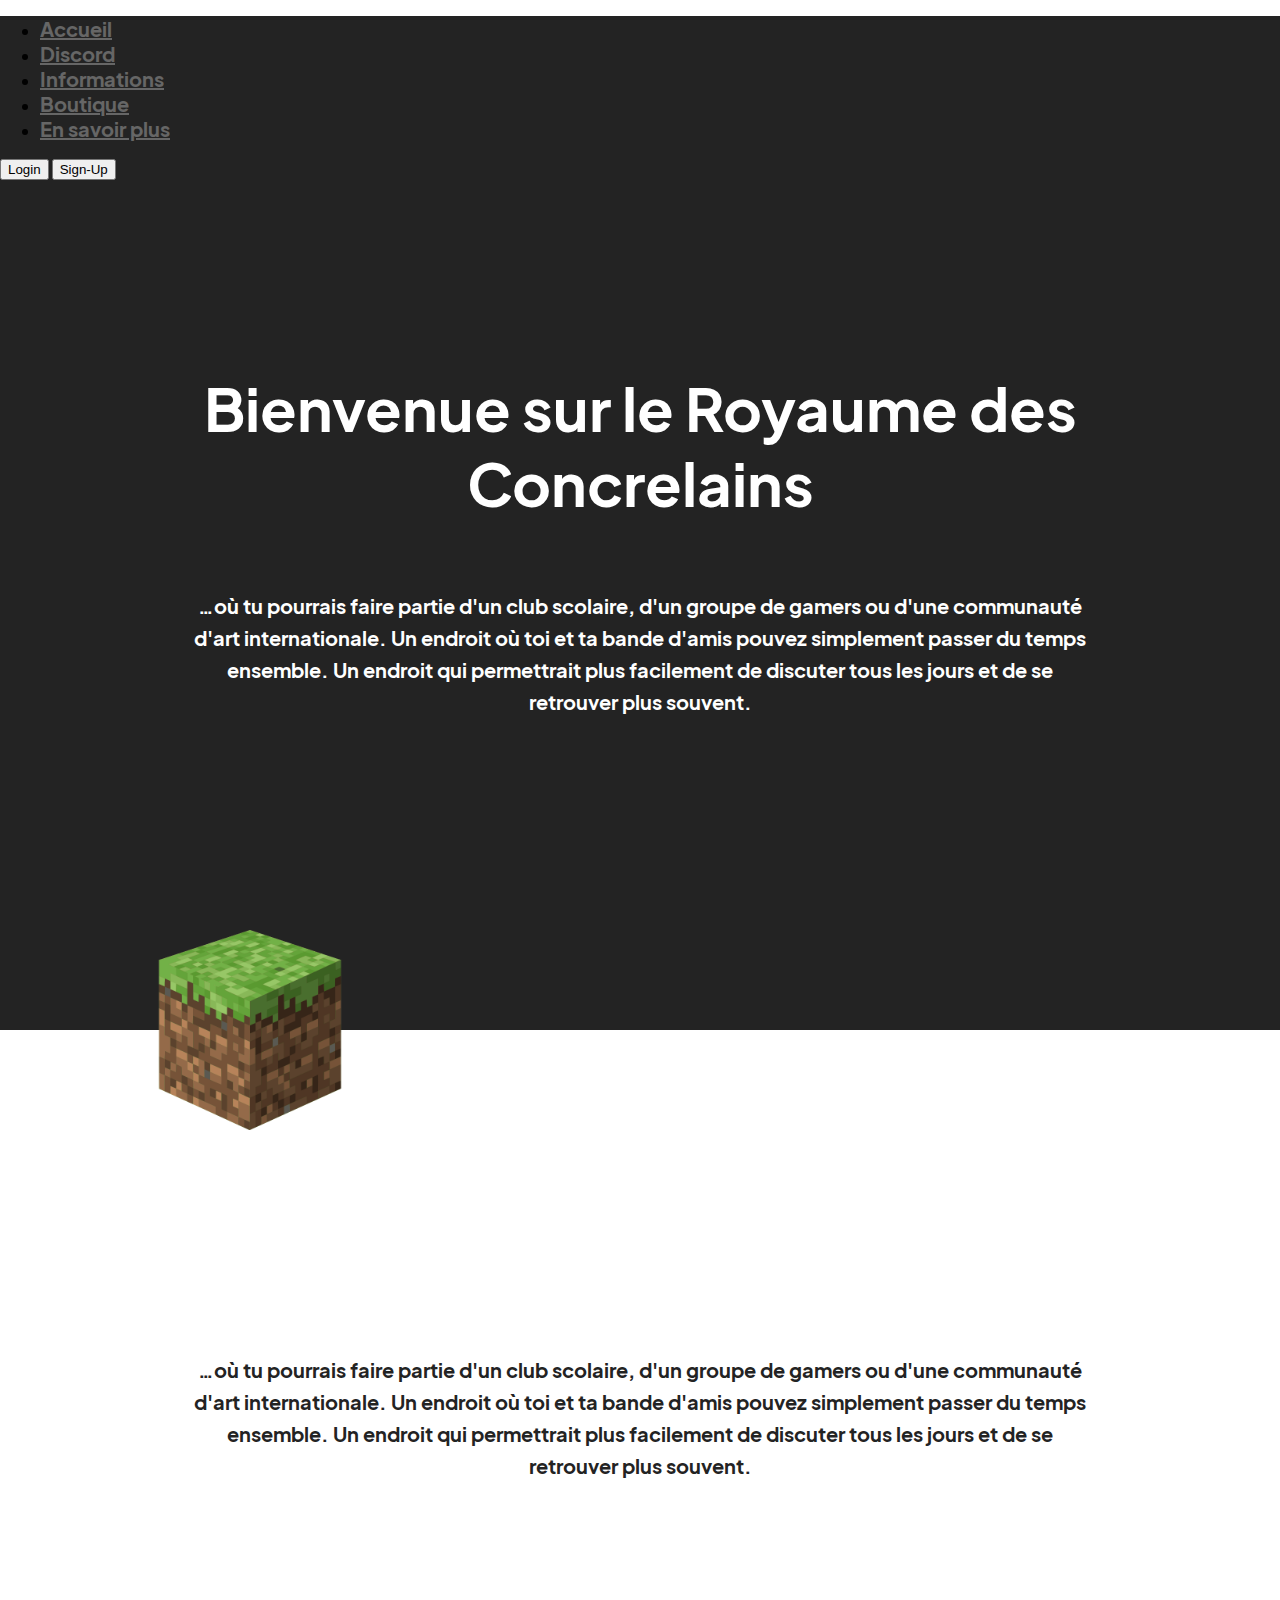
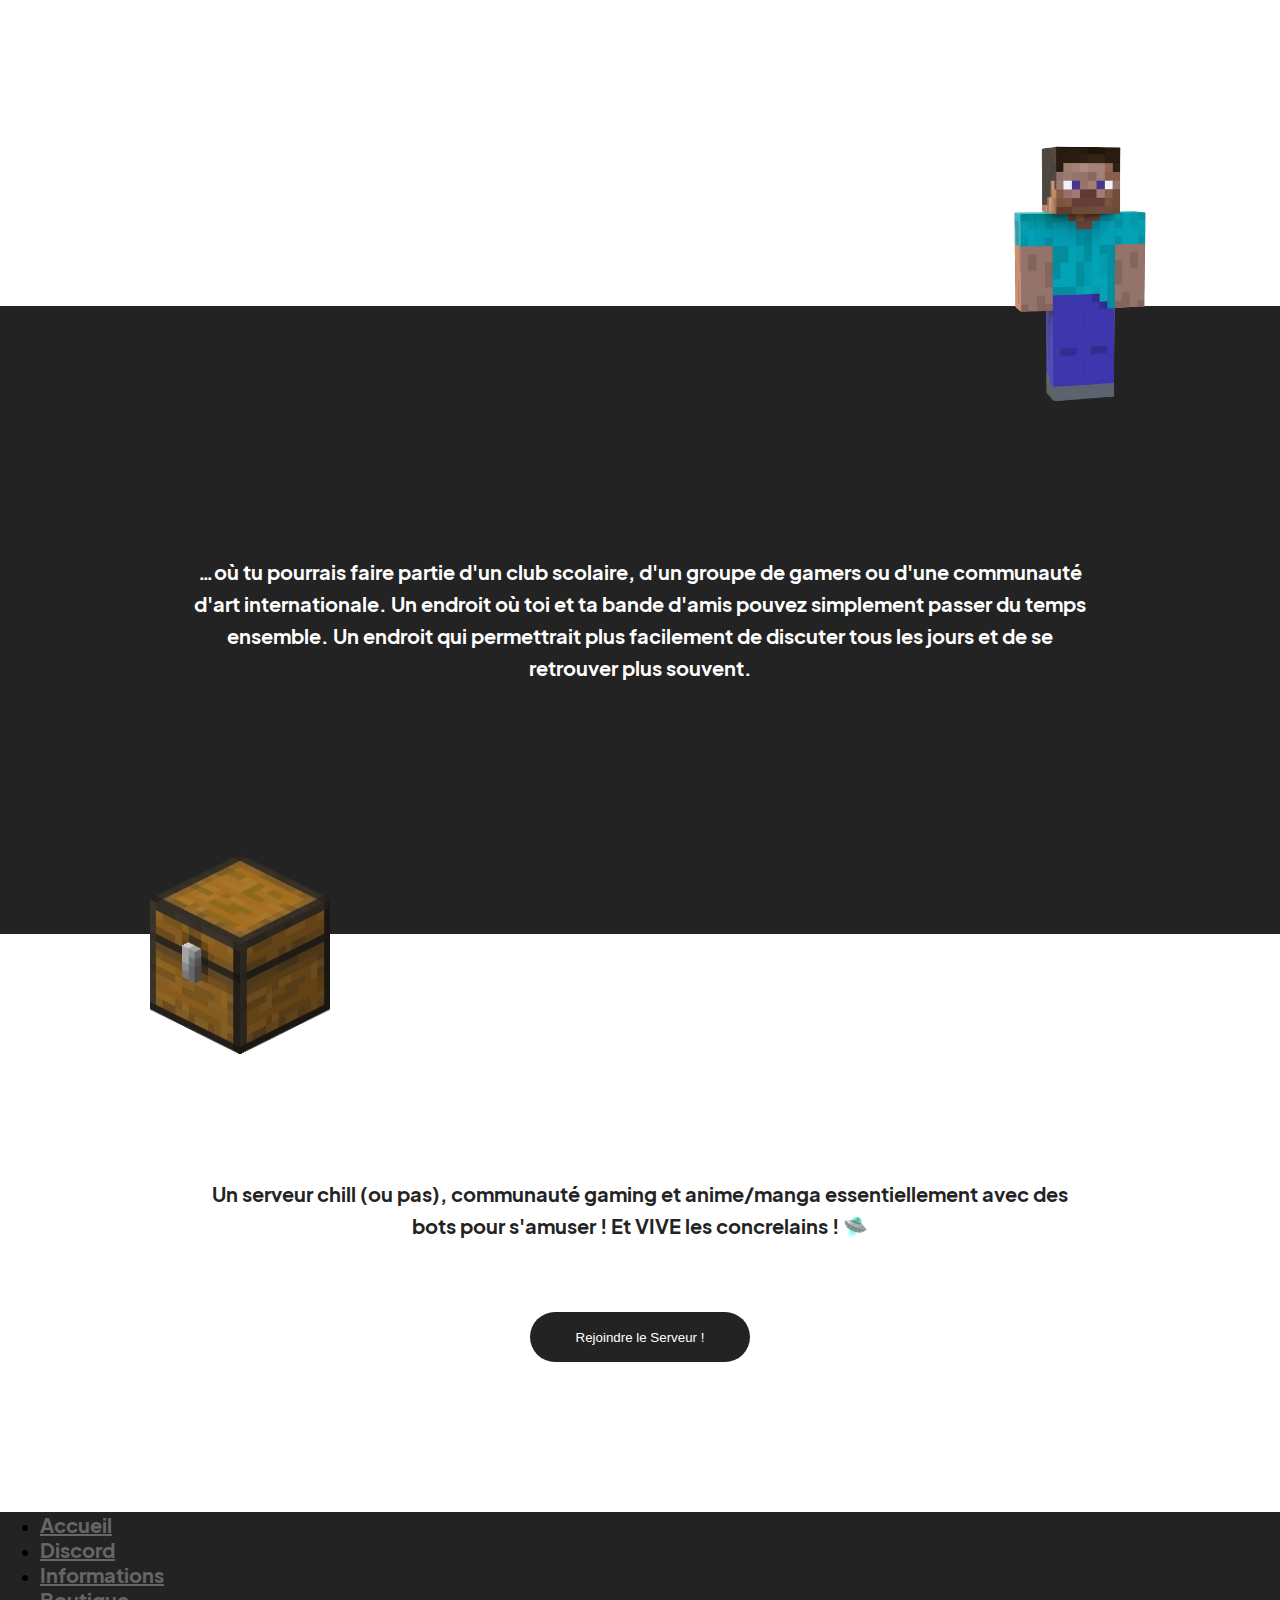
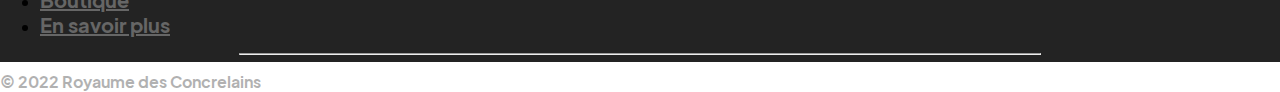
<file: index.html>
<!DOCTYPE html>
<html lang="en">
<head>
    <meta charset="UTF-8">
    <meta http-equiv="X-UA-Compatible" content="IE=edge">
    <meta name="viewport" content="width=device-width, initial-scale=1.0">
    <link rel="stylesheet" href="style.css">
    <link rel="stylesheet" href="min-style.css">
    <link rel="preconnect" href="https://fonts.googleapis.com">
    <link rel="preconnect" href="https://fonts.gstatic.com" crossorigin>
    <link href="https://fonts.googleapis.com/css2?family=Poppins:ital,wght@1,300&family=Spline+Sans:wght@300&display=swap" rel="stylesheet">
    <link href="https://cdn.jsdelivr.net/npm/bootstrap@5.1.3/dist/css/bootstrap.min.css" rel="stylesheet" integrity="sha384-1BmE4kWBq78iYhFldvKuhfTAU6auU8tT94WrHftjDbrCEXSU1oBoqyl2QvZ6jIW3" crossorigin="anonymous">
    <script src="https://cdn.jsdelivr.net/npm/bootstrap@5.1.3/dist/js/bootstrap.bundle.min.js" integrity="sha384-ka7Sk0Gln4gmtz2MlQnikT1wXgYsOg+OMhuP+IlRH9sENBO0LRn5q+8nbTov4+1p" crossorigin="anonymous"></script>
    <script src="https://cdn.jsdelivr.net/npm/@popperjs/core@2.10.2/dist/umd/popper.min.js" integrity="sha384-7+zCNj/IqJ95wo16oMtfsKbZ9ccEh31eOz1HGyDuCQ6wgnyJNSYdrPa03rtR1zdB" crossorigin="anonymous"></script>
    <script src="https://cdn.jsdelivr.net/npm/bootstrap@5.1.3/dist/js/bootstrap.min.js" integrity="sha384-QJHtvGhmr9XOIpI6YVutG+2QOK9T+ZnN4kzFN1RtK3zEFEIsxhlmWl5/YESvpZ13" crossorigin="anonymous"></script>
    <title>Royaule des Concrelains</title>
</head>
<body>
    <header class="p-3 text-white">
        <div class="container">
            <div class="d-flex flex-wrap align-items-center justify-content-center justify-content-lg-start">
                <ul class="nav col-12 col-lg-auto me-lg-auto mb-2 justify-content-center mb-md-0">
                    <li><a href="#" class="nav-link px-2">Accueil</a></li>
                    <li><a href="#" class="nav-link px-2">Discord</a></li>
                    <li><a href="#" class="nav-link px-2">Informations</a></li>
                    <li><a href="#" class="nav-link px-2">Boutique</a></li>
                    <li><a href="about.html" class="nav-link px-2">En savoir plus</a></li>
                </ul>
                <div class="text-end">
                    <button type="button" class="btn btn-outline-primary me-2">Login</button>
                    <button type="button" class="btn btn-warning">Sign-Up</button>
                </div>
            </div>
        </div>
    </header>
    <main> 
        <div class="title-main">
            <div class="title">
                <strong><h1 style="text-align: center;width: auto;height: auto;font-size: 60px;color: #fff;">Bienvenue sur le Royaume des Concrelains</h1style></strong>
            </div>
            <div class="text-title"><p>…où tu pourrais faire partie d'un club scolaire, d'un groupe de gamers ou d'une communauté d'art internationale. Un endroit où toi et ta bande d'amis pouvez simplement passer du temps ensemble. Un endroit qui permettrait plus facilement de discuter tous les jours et de se retrouver plus souvent.</p></div>
        </div>
        <div class="div-cube"><img class="cube" src="./minecraft_logo_icon_168974.png" alt="image"></div>
        <div class="items">
            <p class="text-title-light">
                …où tu pourrais faire partie d'un club scolaire, d'un groupe de gamers ou d'une communauté d'art internationale. Un endroit où toi et ta bande d'amis pouvez simplement passer du temps ensemble. Un endroit qui permettrait plus facilement de discuter tous les jours et de se retrouver plus souvent.
            </p>
        </div>
        <div class="div-steve"><img class="steve" src="./steve.jpg" alt="image"></div>
        <div class="item-dark">
            <p class="text-title-dark">
                …où tu pourrais faire partie d'un club scolaire, d'un groupe de gamers ou d'une communauté d'art internationale. Un endroit où toi et ta bande d'amis pouvez simplement passer du temps ensemble. Un endroit qui permettrait plus facilement de discuter tous les jours et de se retrouver plus souvent.
            </p>
        </div>
        <div class="div-coffre"><img class="coffre" src="./coffr.png" alt="image"></div>
        <div class="items">
            <p class="text-title-light">
                Un serveur chill (ou pas), communauté gaming et anime/manga essentiellement avec des bots pour s'amuser ! Et VIVE les concrelains ! 🛸
            </p>
            <div class="button-discord"><button class="button-text">Rejoindre le Serveur !</button></div>
        </div>
    </main>
    <footer>
        <div class="mt-5 p-4 text-white text-center">
            <ul class="nav col-12 col-lg-auto me-lg-auto mb-2 justify-content-center mb-md-0">
                <li><a href="#" class="nav-link px-2">Accueil</a></li>
                <li><a href="#" class="nav-link px-2">Discord</a></li>
                <li><a href="#" class="nav-link px-2">Informations</a></li>
                <li><a href="#" class="nav-link px-2">Boutique</a></li>
                <li><a href="about.html" class="nav-link px-2">En savoir plus</a></li>
            </ul>
            <hr class="hr-footer">
            <p class="text-footer">© 2022 Royaume des Concrelains</p>
          </div>
    </footer>
</body>
</html>
</file>
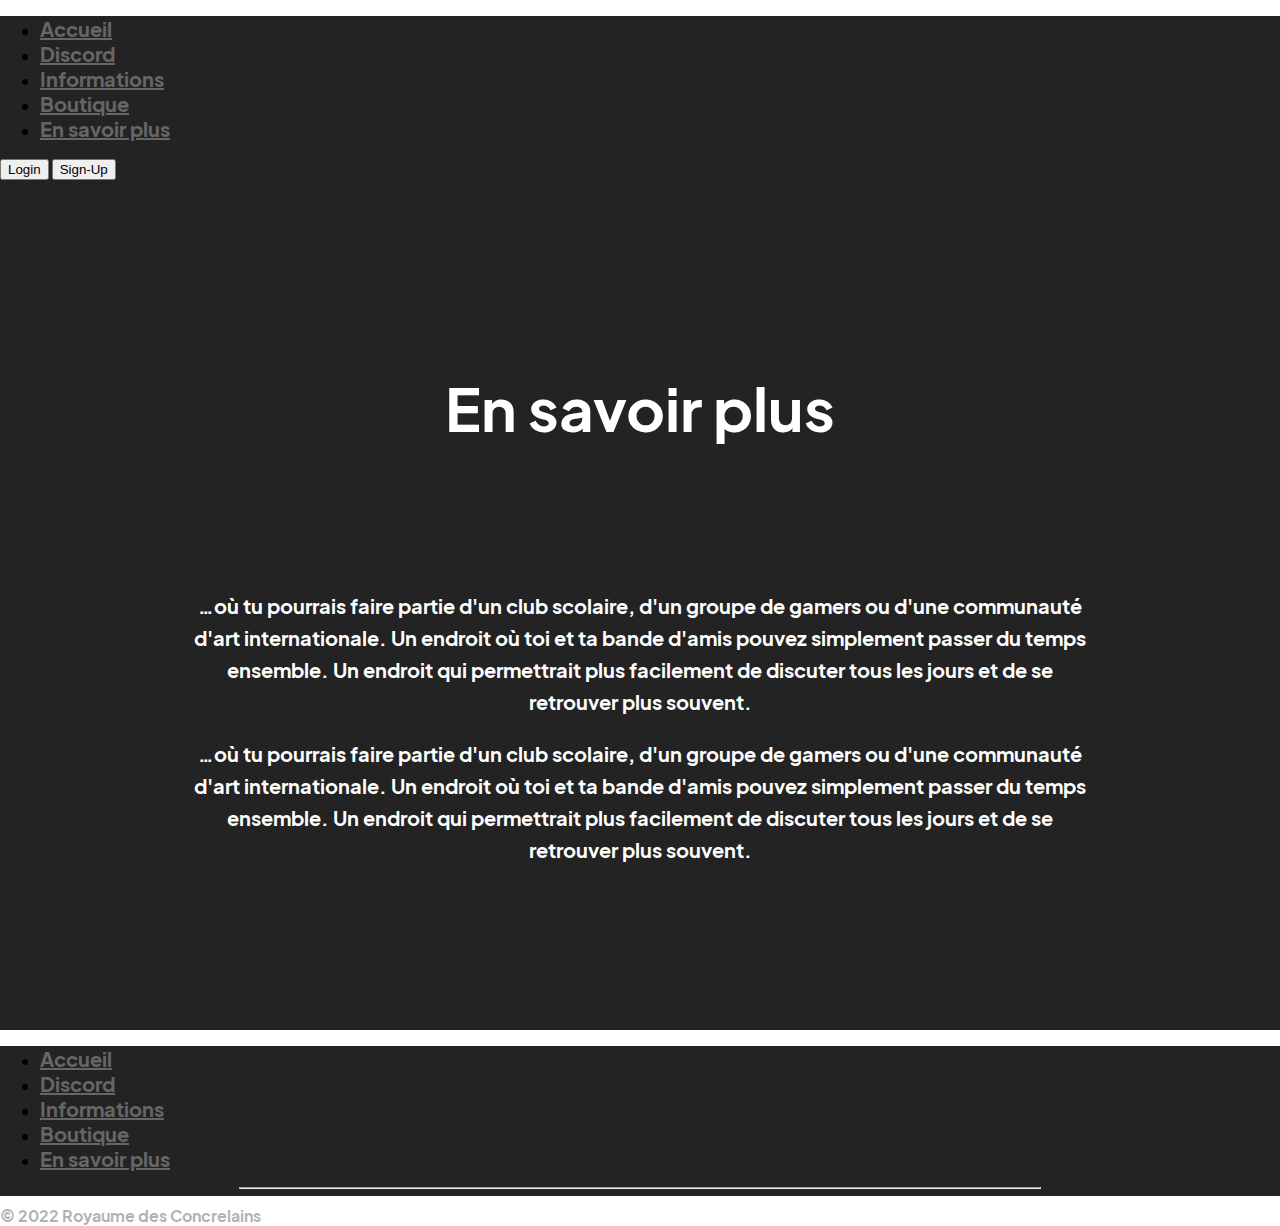
<file: about.html>
<!DOCTYPE html>
<html lang="en">
<head>
    <meta charset="UTF-8">
    <meta http-equiv="X-UA-Compatible" content="IE=edge">
    <meta name="viewport" content="width=device-width, initial-scale=1.0">
    <link rel="stylesheet" href="style.css">
    <link rel="preconnect" href="https://fonts.googleapis.com">
    <link rel="preconnect" href="https://fonts.gstatic.com" crossorigin>
    <link href="https://fonts.googleapis.com/css2?family=Poppins:ital,wght@1,300&family=Spline+Sans:wght@300&display=swap" rel="stylesheet">
    <link href="https://cdn.jsdelivr.net/npm/bootstrap@5.1.3/dist/css/bootstrap.min.css" rel="stylesheet" integrity="sha384-1BmE4kWBq78iYhFldvKuhfTAU6auU8tT94WrHftjDbrCEXSU1oBoqyl2QvZ6jIW3" crossorigin="anonymous">
    <script src="https://cdn.jsdelivr.net/npm/bootstrap@5.1.3/dist/js/bootstrap.bundle.min.js" integrity="sha384-ka7Sk0Gln4gmtz2MlQnikT1wXgYsOg+OMhuP+IlRH9sENBO0LRn5q+8nbTov4+1p" crossorigin="anonymous"></script>
    <script src="https://cdn.jsdelivr.net/npm/@popperjs/core@2.10.2/dist/umd/popper.min.js" integrity="sha384-7+zCNj/IqJ95wo16oMtfsKbZ9ccEh31eOz1HGyDuCQ6wgnyJNSYdrPa03rtR1zdB" crossorigin="anonymous"></script>
    <script src="https://cdn.jsdelivr.net/npm/bootstrap@5.1.3/dist/js/bootstrap.min.js" integrity="sha384-QJHtvGhmr9XOIpI6YVutG+2QOK9T+ZnN4kzFN1RtK3zEFEIsxhlmWl5/YESvpZ13" crossorigin="anonymous"></script>
    <title>Royaule des Concrelains</title>
</head>
<body>
    <header class="p-3 text-white">
        <div class="container">
            <div class="d-flex flex-wrap align-items-center justify-content-center justify-content-lg-start">
                <ul class="nav col-12 col-lg-auto me-lg-auto mb-2 justify-content-center mb-md-0">
                    <li><a href="#" class="nav-link px-2">Accueil</a></li>
                    <li><a href="#" class="nav-link px-2">Discord</a></li>
                    <li><a href="#" class="nav-link px-2">Informations</a></li>
                    <li><a href="#" class="nav-link px-2">Boutique</a></li>
                    <li><a href="about.html" class="nav-link px-2">En savoir plus</a></li>
                </ul>
                <div class="text-end">
                    <button type="button" class="btn btn-outline-primary me-2">Login</button>
                    <button type="button" class="btn btn-warning">Sign-Up</button>
                </div>
            </div>
        </div>
    </header>
    <main> 
        <div class="title-main">
            <div class="title">
                <strong><h1 style="text-align: center;width: auto;height: auto;font-size: 60px;color: #fff;">En savoir plus</h1></strong>
            </div>
            <div class="text-title"><p>…où tu pourrais faire partie d'un club scolaire, d'un groupe de gamers ou d'une communauté d'art internationale. Un endroit où toi et ta bande d'amis pouvez simplement passer du temps ensemble. Un endroit qui permettrait plus facilement de discuter tous les jours et de se retrouver plus souvent.</p></div>
            <div class="text-title"><p>…où tu pourrais faire partie d'un club scolaire, d'un groupe de gamers ou d'une communauté d'art internationale. Un endroit où toi et ta bande d'amis pouvez simplement passer du temps ensemble. Un endroit qui permettrait plus facilement de discuter tous les jours et de se retrouver plus souvent.</p></div>
        </div>
    </main>
    <footer>
        <div class="footer">
            <ul class="nav col-12 col-lg-auto me-lg-auto mb-2 justify-content-center mb-md-0">
                <li><a href="#" class="nav-link px-2">Accueil</a></li>
                <li><a href="#" class="nav-link px-2">Discord</a></li>
                <li><a href="#" class="nav-link px-2">Informations</a></li>
                <li><a href="#" class="nav-link px-2">Boutique</a></li>
                <li><a href="about.html" class="nav-link px-2">En savoir plus</a></li>
            </ul>
            <hr class="hr-footer">
            <p class="text-footer">© 2022 Royaume des Concrelains</p>
          </div>
    </footer>
</body>
</html>
</file>
<file: style.css>
@import url('https://fonts.googleapis.com/css2?family=Poppins:ital,wght@1,300&family=Spline+Sans:wght@300&display=swap');
@font-face { font-family: Plus Jakarta Sans; src: url('PlusJakartaSans-Bold.ttf'); }

html, body {
    margin: 0;
    padding: 0px;
    font-family: 'Plus Jakarta Sans';
}

h1 {
    text-align: center;
    width: auto;
    height: auto;
    font-size: 60px;
    color: #fff;
}

.p-3.text-white {
    background-color: #232323;
}

a.nav-link.px-2{  
    color: #fff;
    opacity: 0.3;
    font-size: 20px;
}

a.nav-link.px-2:hover{  
    color: #fff;
    opacity: 1;
    transition: 0.5s ;
    text-decoration: underline;
}

.title-main {
    font-family: 'Plus Jakarta Sans';
    margin-left: auto;
    margin-right: auto;
    text-align: center;
    padding-top: 150px;
    color: #fff;
    background-color: #232323;
    height: 700px;
    width: auto;
}

.title {
    top: 100px;
    width: 900px;
    height: 200px;
    font-size: 200%;
    margin-left: auto;
    margin-right: auto;
}

h1.title {
    font-family: 'Plus Jakarta Sans';
    font-size: 60px;
    letter-spacing: 2px;
    word-spacing: 2px;
}

.text-title {
    text-align: center;
    font-size: 20px;
    line-height: 32px;
    text-align: center;
    color: #fff;
    width: 900px;
    margin-left: auto;
    margin-right: auto;
}

.text-title-light {
    text-align: center;
    font-size: 20px;
    line-height: 32px;
    text-align: center;
    color: #232323;
    width: 900px;
    margin-left: auto;
    margin-right: auto;
    padding-top: 200px;
    padding-bottom: 200px;
}

.text-title-dark {
    text-align: center;
    font-size: 20px;
    line-height: 32px;
    text-align: center;
    color: #fff;
    width: 900px;
    margin-left: auto;
    margin-right: auto;
    padding-top: 250px;
    padding-bottom: 250px;
}

.a:hover {
    text-decoration: none;
    color: #fff;
}

.cube {
    height: 200px;
    height: 200px;
}

.div-cube {
    margin-top: -100px;
    margin-left: 150px;
    text-align: left;
}

.coffre {
    height: 200px;
    height: 200px;
}

.div-coffre {
    margin-top: -100px;
    margin-left: 150px;
    text-align: left;
    margin-bottom: -100px;
}

.steve {
    width: 300px;
    height: 300px;
}

.div-steve {
    margin-top: -100px;
    margin-right: 50px;
    text-align: right;
}

.item-dark {
    background-color: #232323;
    margin-top: -150px;
}

.button-discord {
    margin-top: -150px;
    color: #fff;
    width: 400px;
    height: 50px;
    font-size: 20px;
    text-align: center;
    width: 100%;
}

.button-text {
    color: #fff;
    border: none;
    border-radius: 40px;
    background-color: #232323;
    width: 220px;
    height: 50px;
}

.button-text:hover {
    background-color: black;
}

.mt-5.p-4.text-white.text-center {
    background-color: #232323;
    height: 150px;
}

hr.hr-footer {
    width: 800px;
    text-align: center;
    margin-left: auto;
    margin-right: auto;
}

p.text-footer {
    opacity: 0.3;
}

.items {
    margin-bottom: 150px;
}

.footer {
    background-color: #232323;
    height: 150px;
}
</file>
<file: min-style.css>
@media (max-width:1300px){
}
</file>
